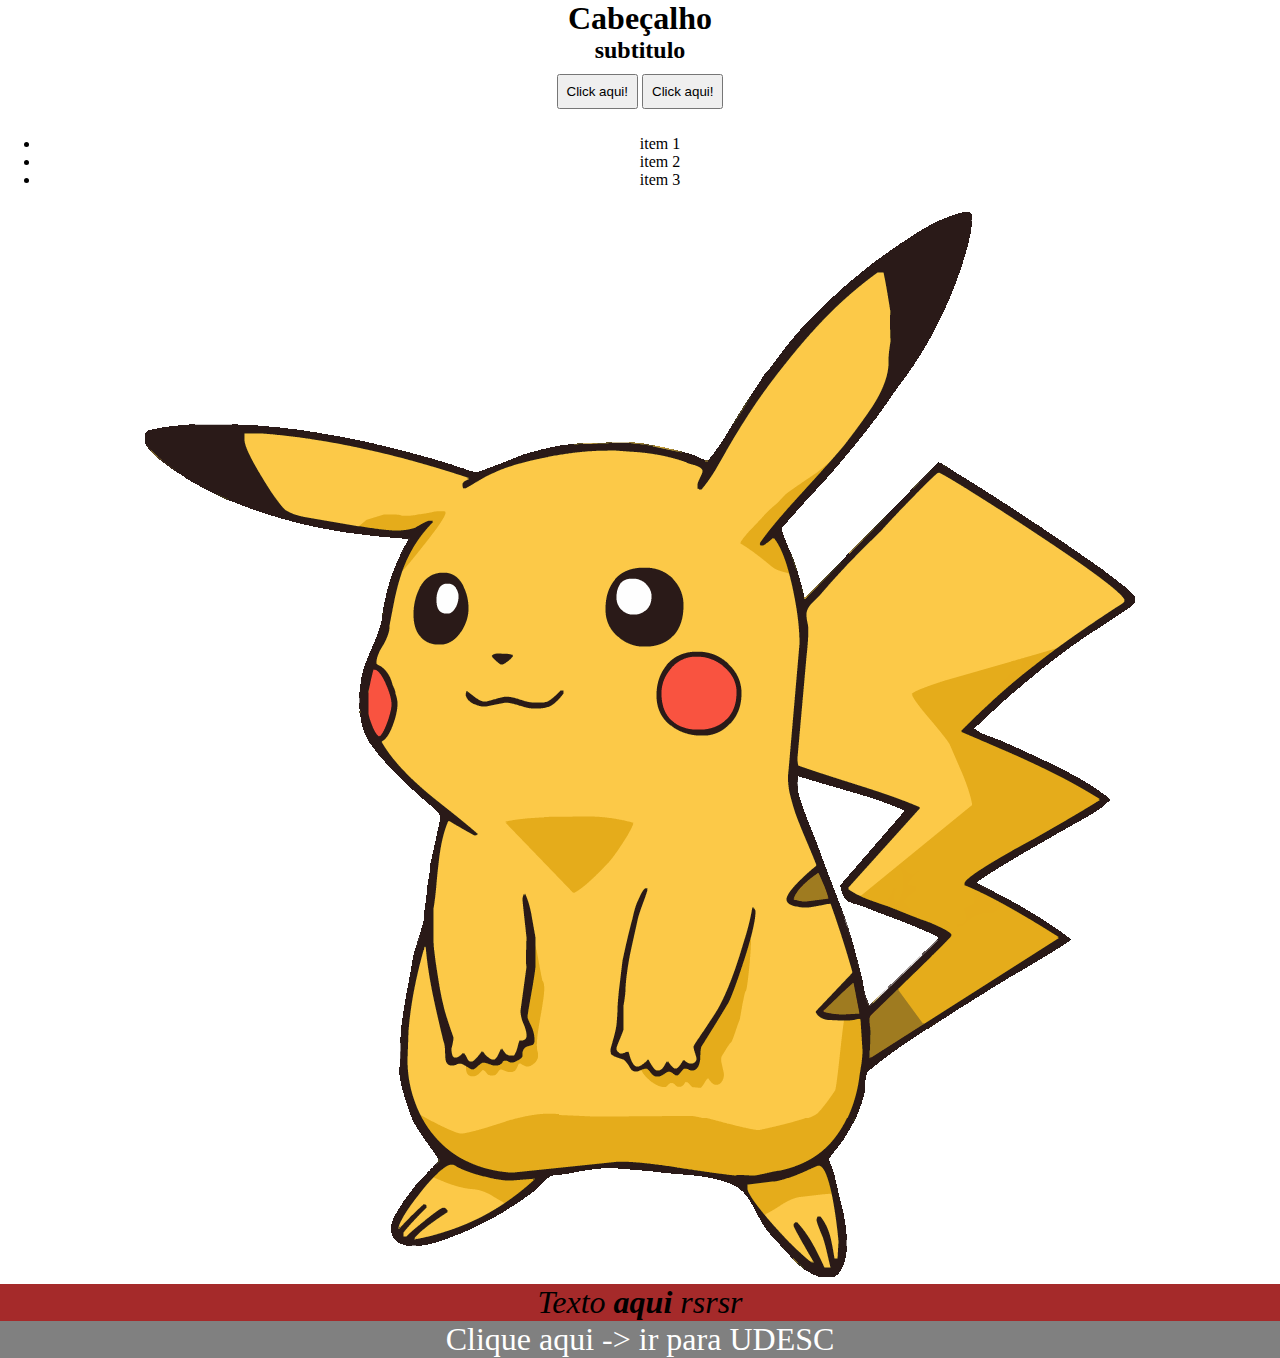
<file: index.html>
<!DOCTYPE html>
<html lang="en">
<head>
    <meta charset="UTF-8">
    <meta http-equiv="X-UA-Compatible" content="IE=edge">
    <meta name="viewport" content="width=device-width, initial-scale=1.0">
    <title>Exercicio básico</title>
    <link rel="stylesheet" type="text/css" href ="style.css">
</head>
<body>
    <div class="div1">
        <h1>Cabeçalho</h1>
        <h2>subtitulo</h2>
    </div>
    <header class="header1">
        <button>Click aqui!</button>
        <button>Click aqui!</button>
    </header>
    <section class="section1">
        <ul>
            <li>item 1</li>
            <li>item 2</li>
            <li>item 3</li>
        </ul>
    </section>
    <article class="article1">
        <img src="./Pikachu.png">
    </article>
    <footer class="footer1">
        <span class="textSize"><em>Texto <strong>aqui</strong> rsrsr</em></span>
    </footer>
    <nav class="nav1">
        <a href="https://www.udesc.br" target="_blank">Clique aqui -> ir para UDESC</a></nav>
</body>
</html>
</file>
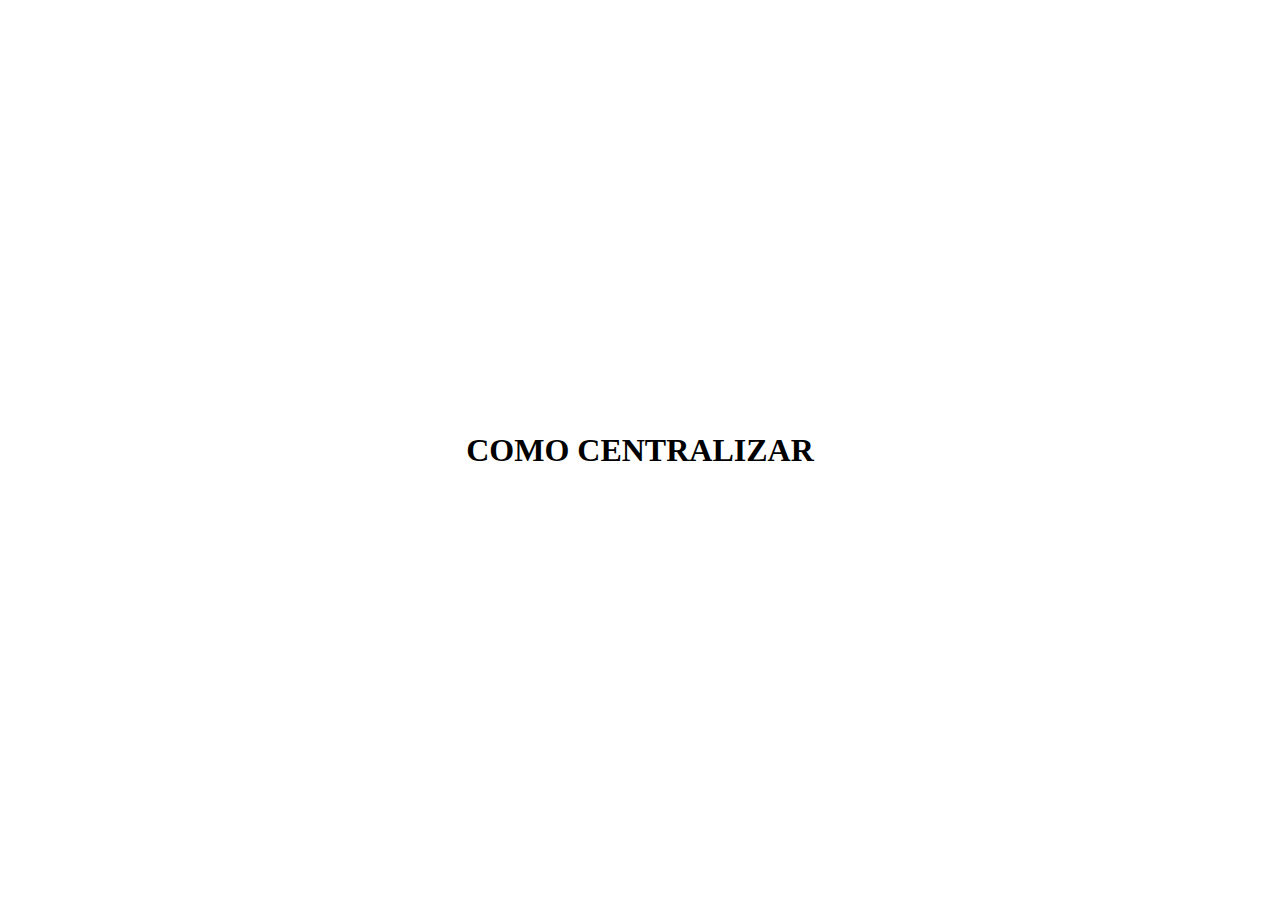
<file: displayFlex.html>
<!DOCTYPE html>
<html lang="en">
<head>
    <meta charset="UTF-8">
    <meta http-equiv="X-UA-Compatible" content="IE=edge">
    <meta name="viewport" content="width=device-width, initial-scale=1.0">
    <title>Exercicio básico</title>
    <link rel="stylesheet" type="text/css" href ="styleFlex.css">
</head>
<body>
    <div class="display">
    <h1>COMO CENTRALIZAR</h1>
    </div>
</body>
</html>
</file>
<file: style.css>
.div1{
    /* background-color: purple; */
    text-align: center;
}

.header1{
    /* background-color: yellow; */
    text-align: center;
}

.section1{
    /* background-color: green; */
    text-align: center;
}

.article1{
    /* background-color: red; */
    text-align: center;
}

.footer1{
    background-color: brown;
    text-align: center;
}

.nav1{
    background-color: grey;
    text-align: center;
}

h1, h2, body{
    margin: 0px;
}

button{
    padding: 8px;
    margin-top: 10px;
    margin-bottom: 10px;
}

img{
    max-width: 100%;
}

.textSize{
    font-size: 2rem;
}

a{
    text-decoration: none;
    color: white;
    font-size: 2rem;
}

a:hover{
    color: brown;
}
</file>
<file: styleFlex.css>
body,p, h1{
    margin: 0px;
    padding: 0px;
}

.display{
    display: flex;
    justify-content: center;
    align-items: center;
    /* background-color: blue; */
    height: 100vh;
}

@media screen and (max-width: 400px) {
    h1{
        /* display: none; */
        font-size: 1.5rem;
        font-family: 'Courier New', Courier, monospace;
    }
}
</file>
